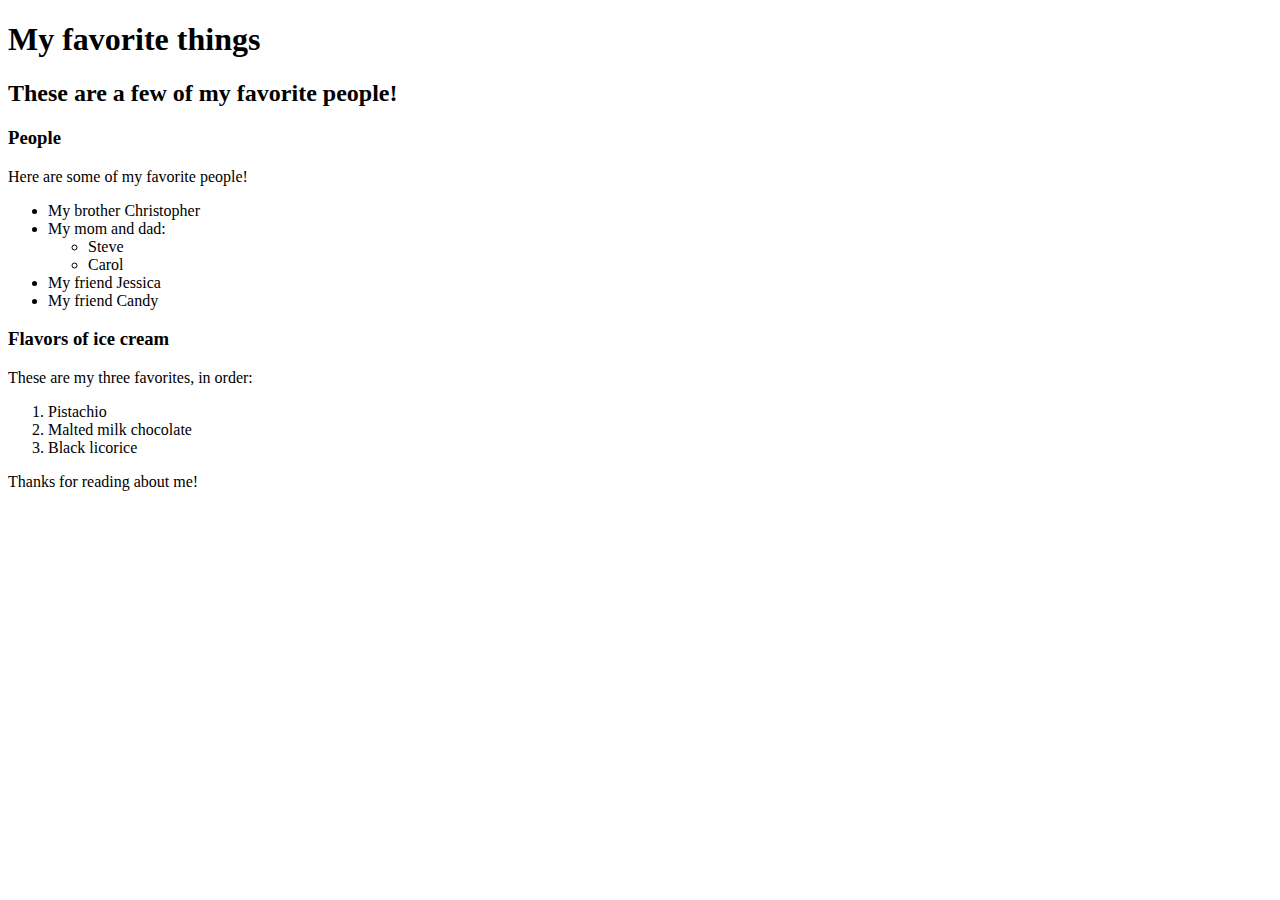
<file: index.html>
<!DOCTYPE html>
<html>
<head>
  <title>Michael's favorite things</title>
</head>
  <body>
    <h1>My favorite things</h1>
    <h2>These are a few of my favorite people!</h2>
    <h3>People</h3>
    <p>Here are some of my favorite people!</p>
    <ul>
      <li>My brother Christopher</li>
      <li>My mom and dad:
        <ul>
          <li>Steve</li>
          <li>Carol</li>
        </ul>
      </li>
      <li>My friend Jessica</li>
      <li>My friend Candy</li>
    </ul>

    <h3>Flavors of ice cream</h3>
    <p>These are my three favorites, in order:</p>
    <ol>
      <li>Pistachio</li>
      <li>Malted milk chocolate</li>
      <li>Black licorice</li>
    </ol>

    <p>Thanks for reading about me!</p>
  </body>
</html>
</file>
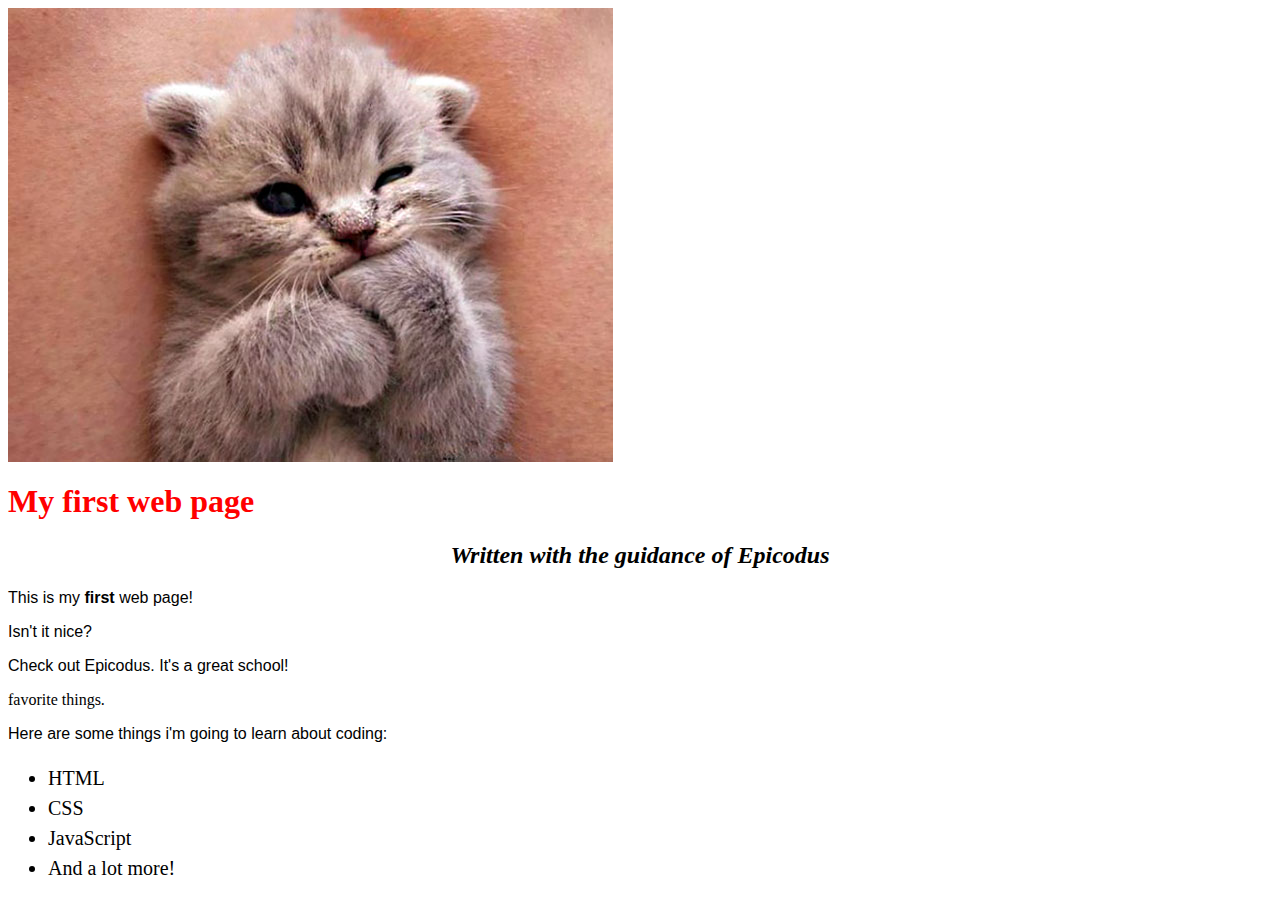
<file: my-first-webpage.html>
<DOCTYPE html>
  <html>
    <head>
       <link href="css/styles.css" rel="stylesheet" type="text/css">
       <title>Web page #1!</title>
       <img src="img/kitten.jpg" alt="A photo of a cute kitten.">
    </head>
    <body>
      <h1>My first web page</h1>
      <h2>Written with the guidance of <em>Epicodus</em></h2>

      <p>This is my <strong>first</strong> web page!</p>
      <p>Isn't it nice?</p>
      <p>Check out <a ref="http://www.epicodus.com/">Epicodus</a>. It's a great school!</p>
      <p?Here is a link to my <a ref="favorite-things.html">favorite things</a>.</p>

      <p>Here are some things i'm going to learn about coding:</p>
      <ul>
        <li>HTML</li>
        <li>CSS</li>
        <li>JavaScript</li>
        <li>And a lot more!</li>
      </ul>
    </body>
  </html>
</file>
<file: css/styles.css>
h1 {
  color: red;
}

h2 {
font-style: italic;
text-align: center;
}

p {
  font-family: sans-serif;
  }

  ul {
    font-size: 20px;
    line-height: 30px;
  }
</file>
